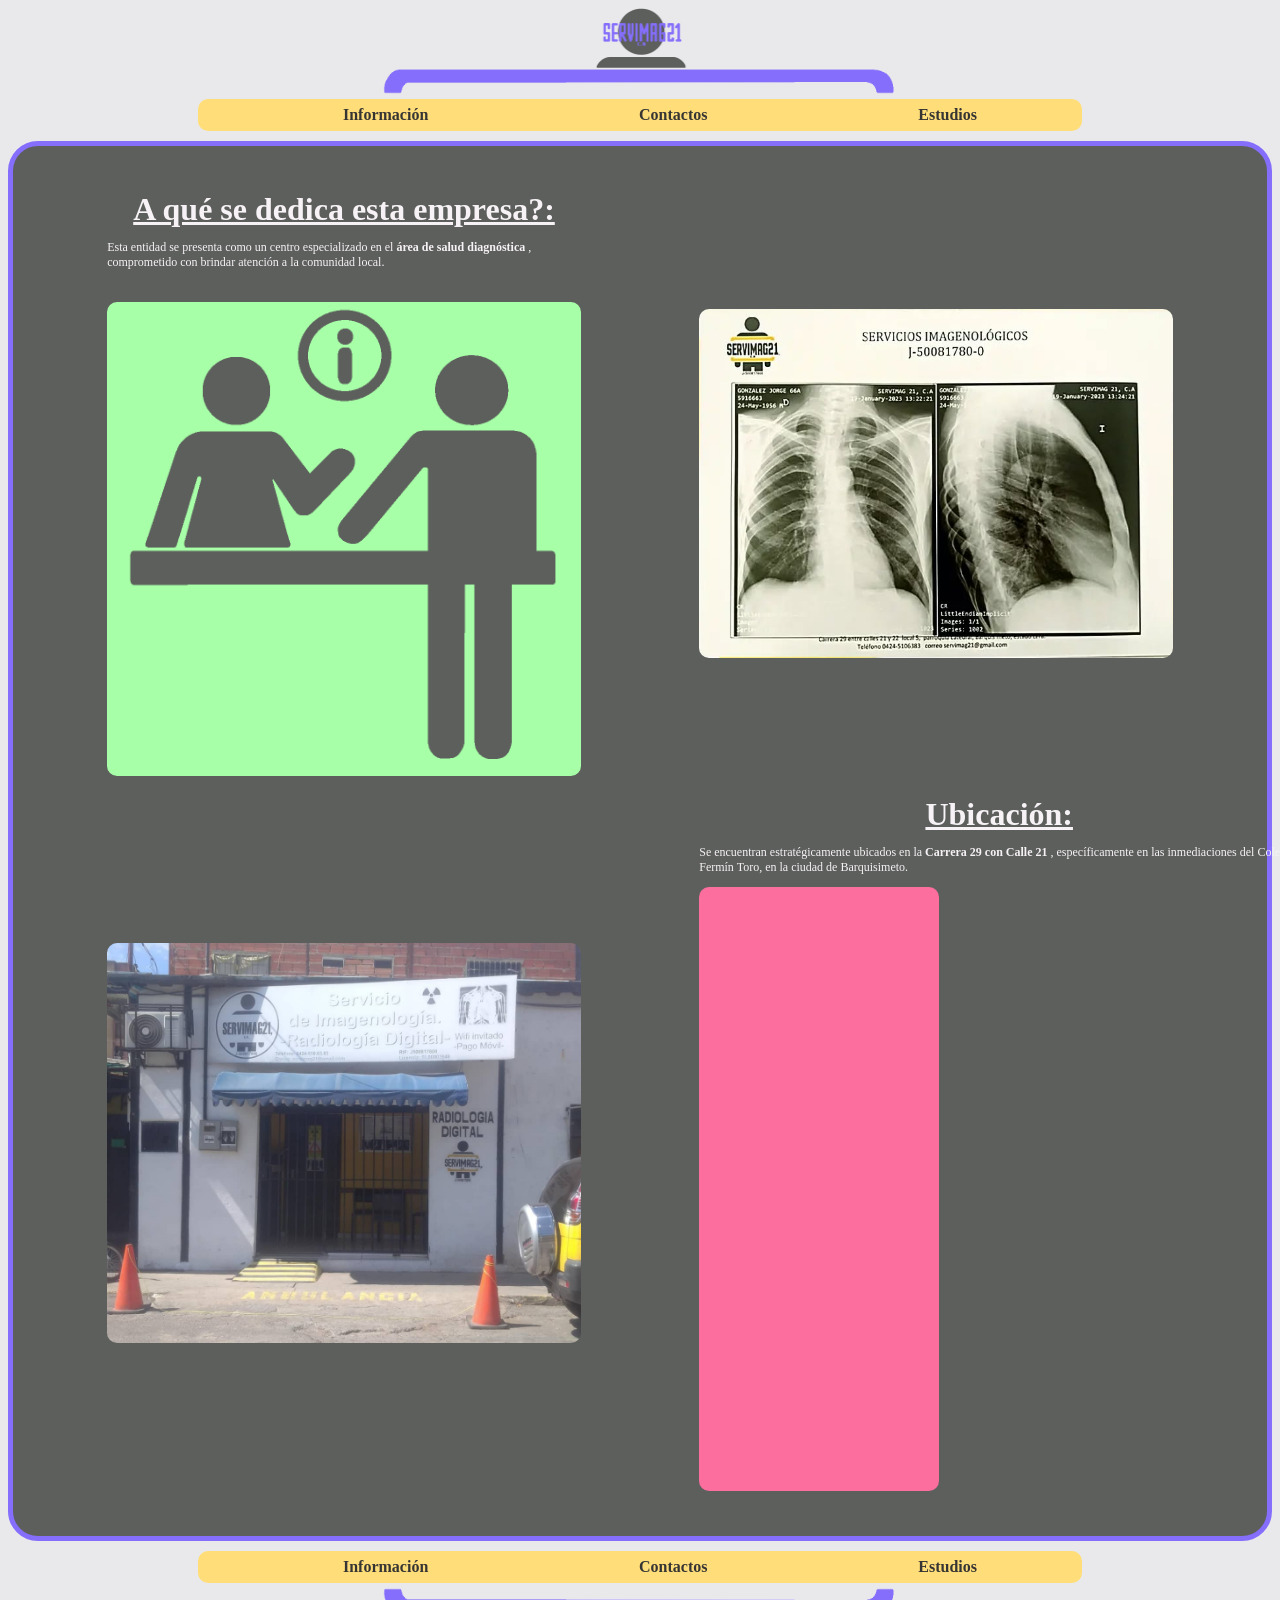
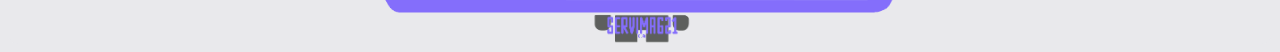
<file: index.html>
﻿<!DOCTYPE html>
<html lang = "es">
  <head>
     <link rel="stylesheet" href="css/style_informacion.css">
     <meta charset = "UTF-8">
     <meta name="viewport" content="width=device-width, initial-scale= 1.0">
     <title> Servimag 21 C.A </title>
     <link rel="icon" href= "img/logo.png">
  </head>
  <body>
     <header class ="indice">
         <img src= "img/indice1.png" id="indice_header">
         <img src= "img/indice2.png"class="barra_indice">
     </header>
         <nav class= "menu">
            <ul>
              <li> <a href="html/informacion.html"> <strong> Información </strong> </a> </li>
              <li> <a href="html/contactos.html"> <strong> Contactos </strong> </a> </li>
              <li> <a href="html/estudios.html"> <strong> Estudios </strong> </a> </li>
            </ul>
         </nav>
      <main>
         <section id="inicio" class="seccion">
           <div class="fila-superior">
            <aside class="izquierda">
             <h2 class="subtitulo"> <u>A qué se dedica esta empresa?:</u> </h2>
             <p class="texto"> Esta entidad se presenta como un centro especializado en el <strong> área de salud diagnóstica </strong>,   comprometido con brindar atención a la comunidad local.</p>
             <img src="img/atencion.png" alt="Silueta" id="siluetarecepcion">
            </aside>
            <aside class="derecha">
             <img src="img/producto.png" alt="Referencia" id="producto">
            </aside>
          </div>
          <div class="fila-inferior">
            <aside class="izquierda">
             <img src="img/entrada.png">
            </aside>
            <aside class="derecha">
             <h2 class="subtitulo"> <u>Ubicación:</u> </h2>
             <p class="texto">Se encuentran estratégicamente ubicados en la <strong> Carrera 29 con Calle 21 </strong>, específicamente en las inmediaciones del Colegio Fermín Toro, en la ciudad de Barquisimeto.</p>
             <div class="ubicacion">
             <iframe src="https://www.google.com/maps/embed?pb=!1m18!1m12!1m3!1d4839.387343347617!2d-69.31563131232988!3d10.075969288602208!2m3!1f0!2f0!3f0!3m2!1i1024!2i768!4f13.1!3m3!1m2!1s0x8e876722cda6dd47%3A0xa8178a673ebe473!2sSERVIMAG%2021%2C%20C.A!5e0!3m2!1ses-419!2sve!4v1795717297872!5m2!1ses-419!2sve" width="600" height="600" style="border:0;" allowfullscreen="" loading="lazy" referrerpolicy="strict-origin-when-cross-origin"></iframe>
               <div>
            </aside>
           </div>
         </section>
      </main>
         <nav class= "menu" id="menu-footer">
             <ul>
              <li> <a href="html/informacion.html"> <strong> Información </strong> </a> </li>
              <li> <a href="html/contactos.html"> <strong> Contactos </strong> </a> </li>
              <li> <a href="html/estudios.html"> <strong> Estudios </strong> </a> </li>
             </ul>
         </nav>
         <footer class="indice">
         <img src= "img/indice3.png" class="barra_indice">
         <img src= "img/indice4.png"id="indice_footer">
         </footer>
  </body>
</html>
</file>
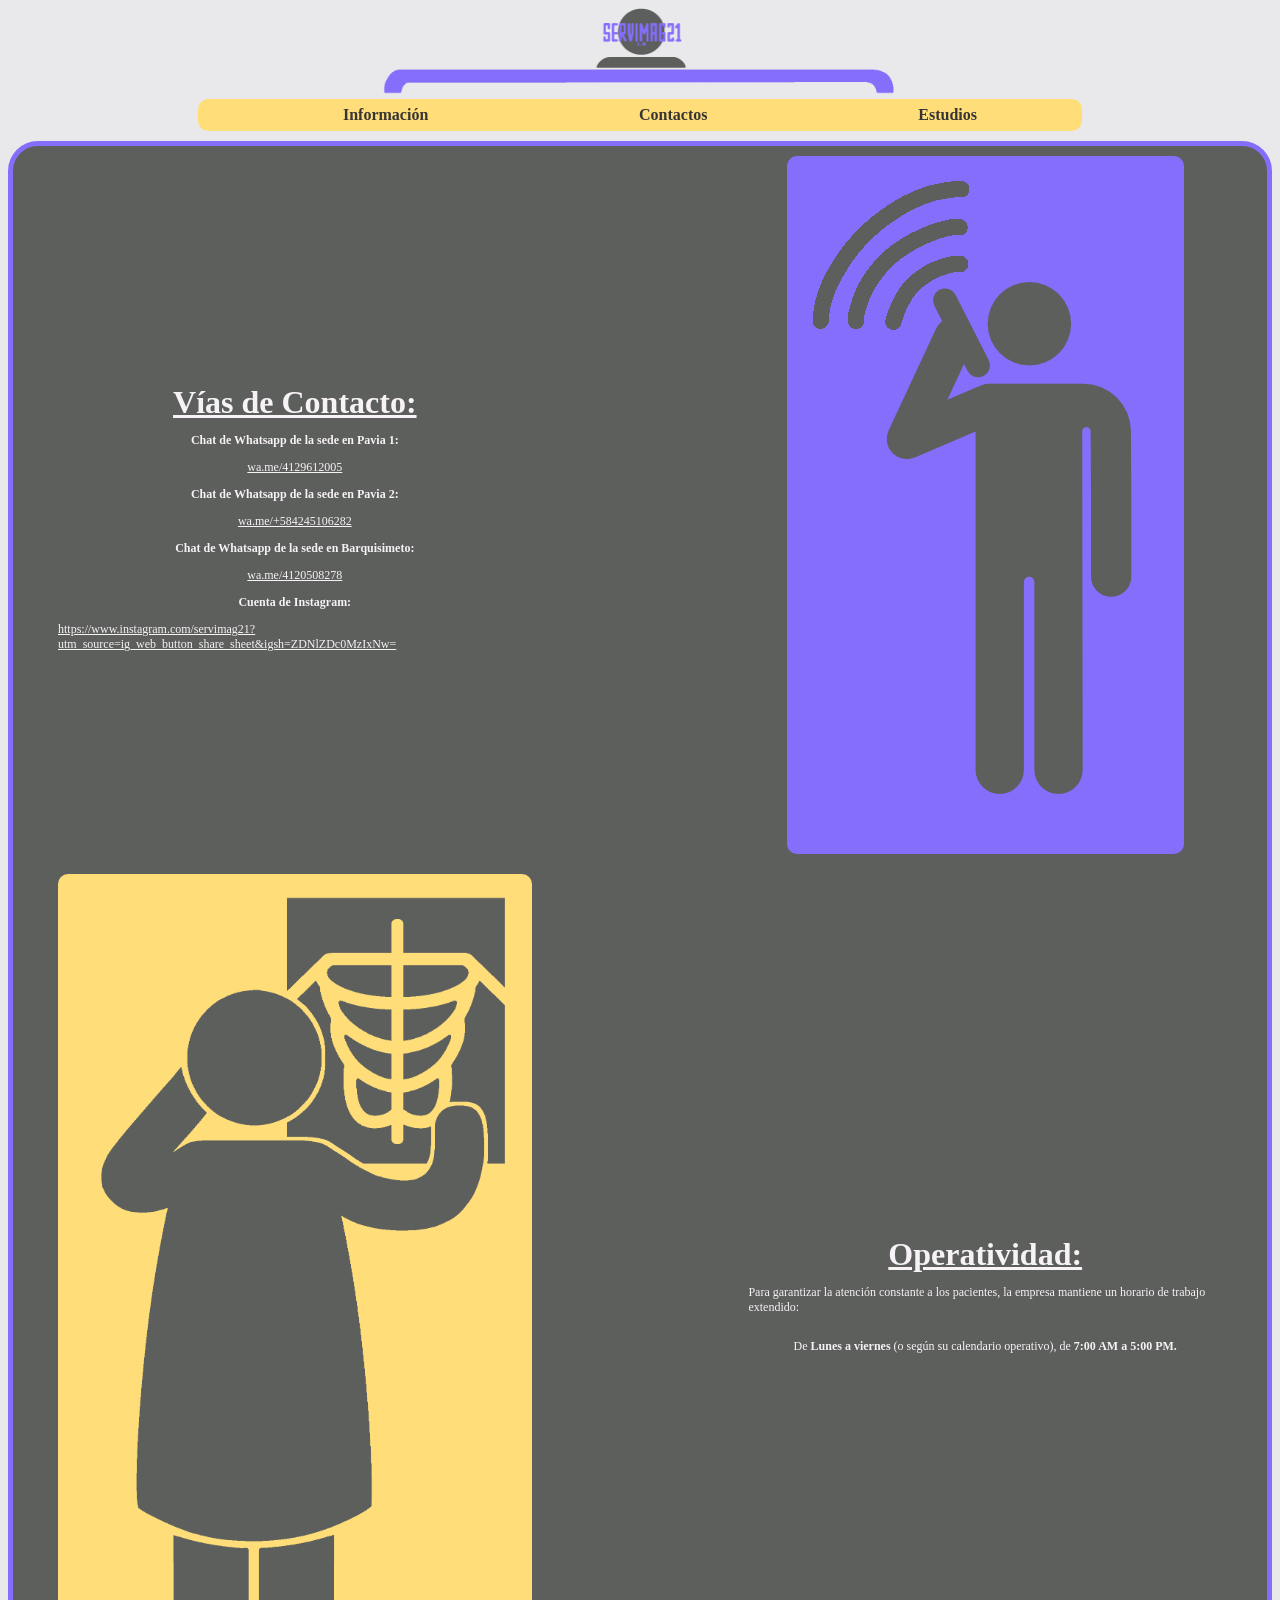
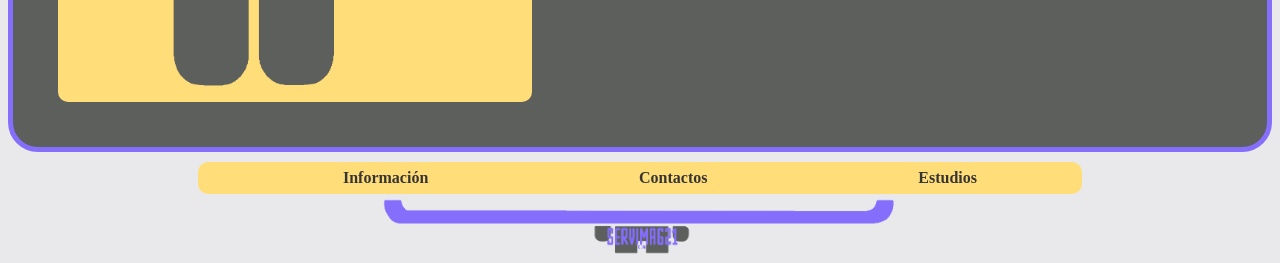
<file: html/contactos.html>
﻿<!DOCTYPE html>
<html lang = "es">
  <head>
     <link rel="stylesheet" href="../css/style_contactos.css">
     <meta charset = "UTF-8">
     <meta name="viewport" content="width=device-width, initial-scale= 1.0">
     <title> Servimag 21 C.A </title>
     <link rel="icon" href= "../img/logo.png">
  </head>
  <body>
     <header class ="indice">
         <img src= "../img/indice1.png" id="indice_header">
         <img src= "../img/indice2.png"class="barra_indice">
     </header>
         <nav class= "menu">
            <ul>
              <li> <a href="./informacion.html">  <strong> Información </strong> </a> </li>
              <li> <a href="./contactos.html"> <strong> Contactos </strong> </a> </li>
              <li> <a href="./estudios.html"> <strong> Estudios </strong> </a> </li>
            </ul>
         </nav>
      <main>
         <section id="contactos" class="seccion">
           <div class="fila-superior">
            <aside class="izquierda">
             <h2 class="subtitulo"> <u>Vías de Contacto: </u> </h2>
             <p class="texto"> <strong> Chat de Whatsapp de la sede en Pavia 1: </strong> </p> 
             <a href="tel:+584129612005" class="texto"> wa.me/4129612005 </a>
             <p class="texto"> <strong> Chat de Whatsapp de la sede en Pavia 2: </strong> </p>
             <a href="tel:+584245106282" class="texto"> wa.me/+584245106282 </a>
             <p class="texto"> <strong> Chat de Whatsapp de la sede en Barquisimeto: </strong> </p>
             <a href="tel:+584120508278" class="texto"> wa.me/4120508278 </a> 
             <p class="texto"> <strong> Cuenta de Instagram: </strong> </p>
             <a href="https://www.instagram.com/servimag21?utm_source=ig_web_button_share_sheet&igsh=ZDNlZDc0MzIxNw==" class="texto">https://www.instagram.com/servimag21?utm_source=ig_web_button_share_sheet&igsh=ZDNlZDc0MzIxNw= </a>
            </aside>
            <aside class="derecha">
             <img src="../img/contacto.png" id="contacto">
            </aside>
           </div>
           <div class= "fila-inferior">
            <aside class= "izquierda">
             <img src="../img/tecnicista.png" id="tecnico">
            </aside>
            <aside class="derecha">
             <h2 class="subtitulo"> <u> Operatividad: </u>  </h2>
             <p class="texto">Para garantizar la atención constante a los pacientes, la empresa mantiene un horario de trabajo extendido: </p>
             <p class="texto">De <strong> Lunes a viernes </strong> (o según su calendario operativo), de <strong> 7:00 AM a 5:00 PM.</strong> </p>
            </aside>
           </div>
         </section>
      </main>
         <nav class= "menu" id="menu-footer">
             <ul>
              <li> <a href="./informacion.html">  <strong> Información </strong> </a> </li>
              <li> <a href="./contactos.html"> <strong> Contactos </strong> </a> </li>
              <li> <a href="./estudios.html"> <strong> Estudios </strong> </a> </li>
             </ul>
         </nav>
         <footer class ="indice">
         <img src= "../img/indice3.png" class="barra_indice">
         <img src= "../img/indice4.png"id="indice_footer">
         </footer>
  </body>
</html>
</file>
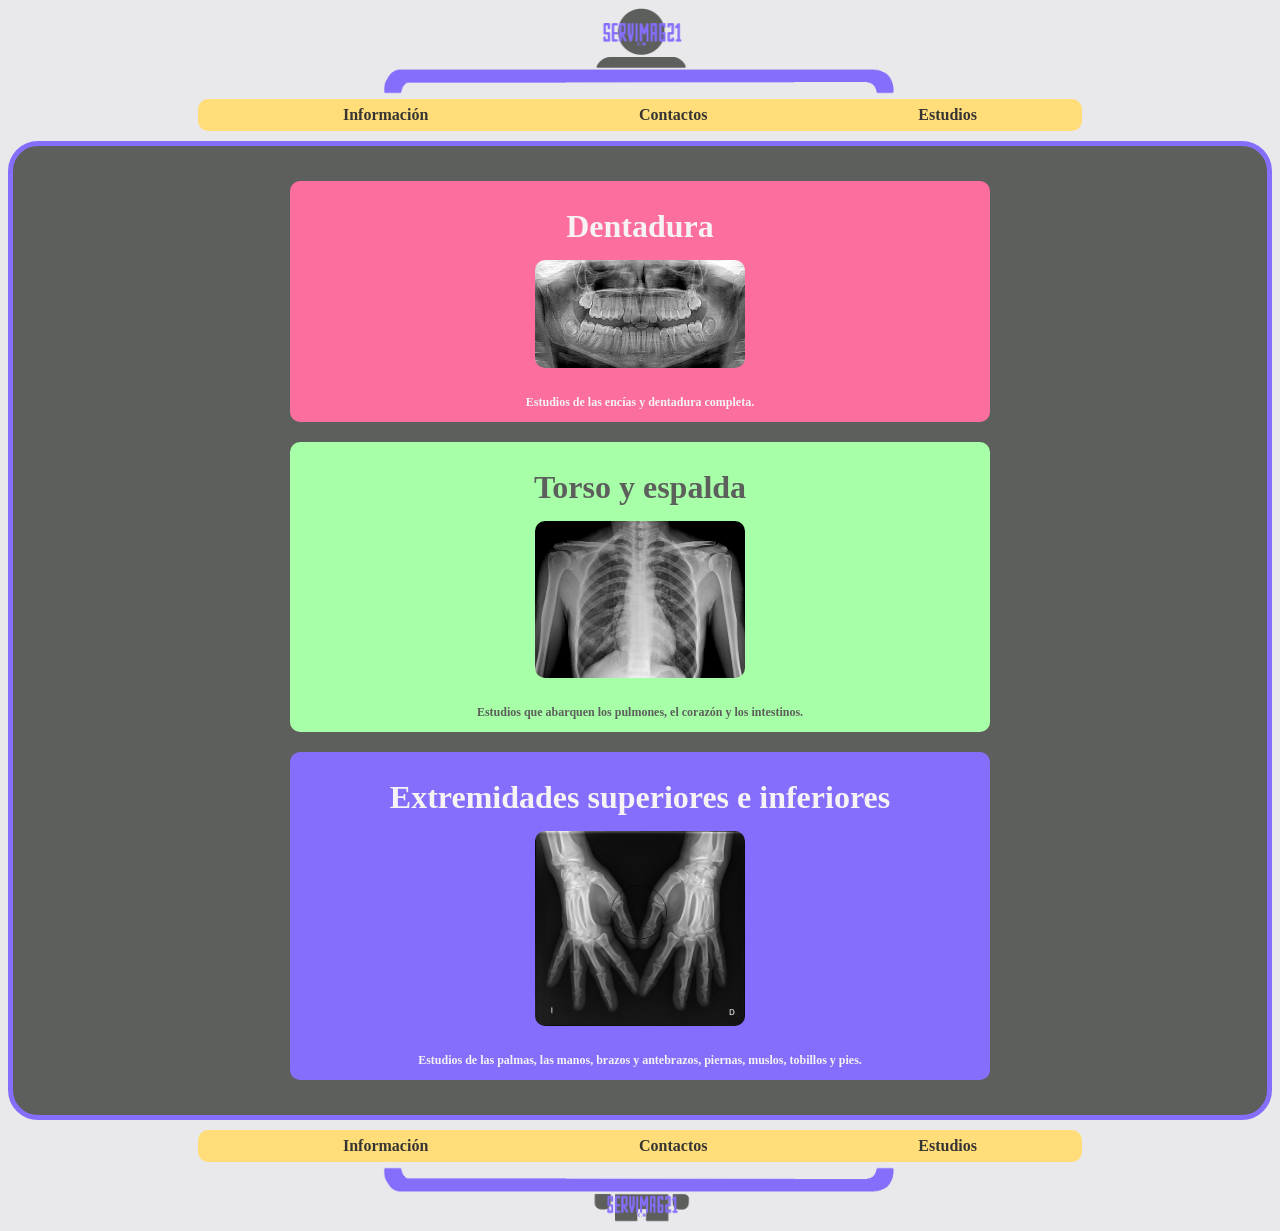
<file: html/estudios.html>
﻿<!DOCTYPE html>
<html lang = "es">
  <head>
     <link rel="stylesheet" href="../css/style_estudios.css">
     <meta charset = "UTF-8">
     <meta name="viewport" content="width=device-width, initial-scale= 1.0">
     <title> Servimag 21 C.A </title>
     <link rel="icon" href= "../img/logo.png">
  </head>
  <body>
     <header class ="indice">
         <img src= "../img/indice1.png" id="indice_header">
         <img src= "../img/indice2.png" class="barra_indice">
     </header>
         <nav class= "menu">
            <ul>
              <li> <a href="./informacion.html">  <strong>Información </strong> </a> </li>
              <li> <a href="./contactos.html"> <strong> Contactos </strong> </a> </li>
              <li> <a href="./estudios.html"> <strong> Estudios </strong> </a> </li>
            </ul>
         </nav>
      <main>
         <section id="servicios" class="seccion">
           <div class="producto" id="producto1">
             <h2 class="subtitulo"> Dentadura </h2>
             <img src="../img/dientes.jpg" alt="producto" id="dentadura"> 
             <h3 class="texto"> Estudios de las encías y dentadura completa. </h3> 
           </div>
           <div class="producto" id="producto2">
             <h2 class="subtitulo"> Torso y espalda </h2>
             <img src="../img/torax.jpg" alt="producto" id="torso"> 
             <h3 class="texto"> Estudios que abarquen los pulmones, el corazón y los intestinos. </h3> 
           </div>
           <div class="producto" id="producto3">
             <h2 class="subtitulo"> Extremidades superiores e inferiores</h2>
             <img src="../img/manos.jpeg" alt="producto" id="palmas"> 
             <h3 class="texto"> Estudios de las palmas, las manos, brazos y antebrazos, piernas, muslos, tobillos y pies.</h3> 
           </div>
        </section>
      </main>
         <nav class= "menu" id="menu-footer">
             <ul>
              <li> <a href="./informacion.html">  <strong> Información </strong> </a> </li>
              <li> <a href="./contactos.html"> <strong> Contactos </strong> </a> </li>
              <li> <a href="./estudios.html"> <strong> Estudios </strong> </a> </li>
             </ul>
         </nav>
         <footer class ="indice">
         <img src= "../img/indice3.png" class="barra_indice">
         <img src= "../img/indice4.png"id="indice_footer">
         </footer>
  </body>
</html>
</file>
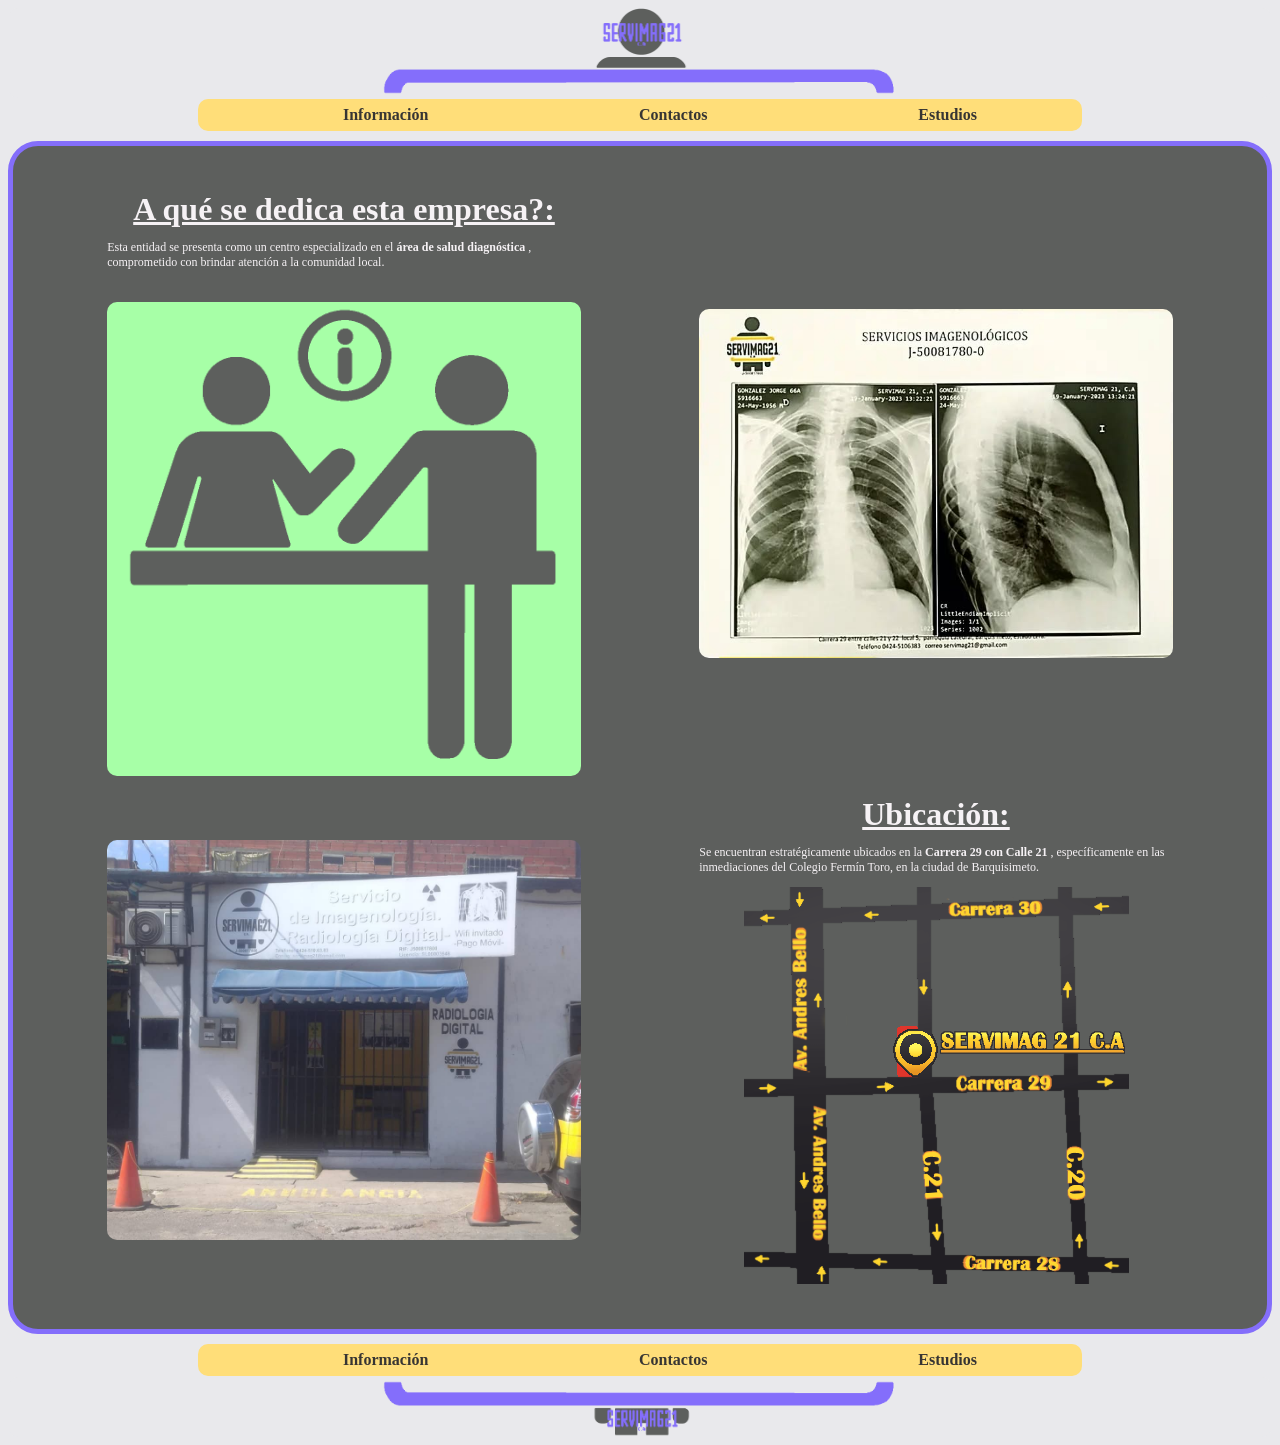
<file: html/informacion.html>
﻿<!DOCTYPE html>
<html lang = "es">
  <head>
     <link rel="stylesheet" href="../css/style_informacion.css">
     <meta charset = "UTF-8">
     <meta name="viewport" content="width=device-width, initial-scale= 1.0">
     <title> Servimag 21 C.A </title>
     <link rel="icon" href= "../img/logo.png">
  </head>
  <body>
     <header class ="indice">
         <img src= "../img/indice1.png" id="indice_header">
         <img src= "../img/indice2.png" class="barra_indice">
     </header>
         <nav class= "menu">
            <ul>
              <li> <a href="./informacion.html">  <strong> Información </strong> </a> </li>
              <li> <a href="./contactos.html"> <strong> Contactos </strong> </a> </li>
              <li> <a href="./estudios.html"> <strong> Estudios </strong> </a> </li>
            </ul>
         </nav>
      <main>
         <section id="inicio" class="seccion">
           <div class="fila-superior">
            <aside class="izquierda">
             <h2 class="subtitulo"> <u>A qué se dedica esta empresa?:</u> </h2>
             <p class="texto"> Esta entidad se presenta como un centro especializado en el <strong> área de salud diagnóstica </strong>,   comprometido con brindar atención a la comunidad local.</p>
             <img src="../img/atencion.png" alt="Silueta" id="siluetarecepcion">
            </aside>
            <aside class="derecha">
             <img src="../img/producto.png" alt="Referencia" id="producto">
            </aside>
          </div>
          <div class="fila-inferior">
            <aside class="izquierda">
             <img src="../img/entrada.png">
            </aside>
            <aside class="derecha">
             <h2 class="subtitulo"> <u>Ubicación:</u> </h2>
             <p class="texto">Se encuentran estratégicamente ubicados en la <strong> Carrera 29 con Calle 21 </strong>, específicamente en las inmediaciones del Colegio Fermín Toro, en la ciudad de Barquisimeto.</p>
             <img src="../img/direccion.png" id="ubicacion"> 
            </aside>
           </div>
         </section>
      </main>
         <nav class= "menu" id="menu-footer">
             <ul>
              <li> <a href="./informacion.html">  <strong> Información </strong> </a> </li>
              <li> <a href="./contactos.html"> <strong> Contactos </strong> </a> </li>
              <li> <a href="./estudios.html"> <strong> Estudios </strong> </a> </li>
             </ul>
         </nav>
         <footer class ="indice">
         <img src= "../img/indice3.png" class="barra_indice">
         <img src= "../img/indice4.png"id="indice_footer">
         </footer>
  </body>
</html>
</file>
<file: css/style_informacion.css>
*{
box-sizing: border-box;
border-radius: 10px;
}

img { 
object-fit: cover; 
max-width: 100%;
height: auto;
place-self: center;
}

body {
background-color: #E9E9EC;
}

.indice {
display: grid;
background-color: #E9E9EC;
height: auto;
}

#indice_header {
max-height: 60px;
}

.barra_indice, #indice_footer {
max-height: 30px;
}

.menu {
background-color: #FFDE79;
max-width: 70%;
margin: -15px auto -6px auto;
}

#menu-footer {
margin: -6px auto -15px auto;
}

.menu ul {
display: flex;
align-items: center;
justify-content: space-around;
height: 32px;
font-family: 'Verdana';
font-size: 16px;
}

.menu li {
display: flex;
}

.menu a {
color: #373533;
text-decoration: none;
}

.menu a:hover{
color: #572ECD;    
}

.seccion {
border: 5px solid #846EFB;
padding: 35px 35px 35px 35px;
border-radius: 30px;
background-color: #5D5F5D;
}

.subtitulo {
font-size: 32px;
font-family: 'Verdana';
color: #F6F2F5;
margin: 0 auto;
}

.texto {
font-size: 12px;
font-family: 'Verdana';
color: #F6F2F5; 
word-break: break-word;
}

.fila-superior, .fila-inferior{
display: flex;
justify-content: space-around;
align-items: center;
flex: 1;  
}

.izquierda, .derecha {
display: grid;
align-items: center;
margin: 10px;
max-width: 40%;

}

#inicio {
max-width: 100%;
flex-wrap: wrap;
min-height: 100vh;
gap: 50px;
}

#siluetarecepcion{
margin-top: 20px;
background-color: #A7FFA7;
}

.ubicacion {
background-color: #FB6E9D;
  max-width: 40%;
  height: auto;
}
}
</file>
<file: css/style_contactos.css>
*{
box-sizing: border-box;
border-radius: 10px;
}

img { 
object-fit: cover; 
max-width: 100%;
height: auto;
place-self: center;
}

body {
background-color: #E9E9EC;
}

.indice {
display: grid;
background-color: #E9E9EC;
height: auto;
}

#indice_header {
max-height: 60px;
}

.barra_indice, #indice_footer {
max-height: 30px;
}

.menu {
background-color: #FFDE79;
max-width: 70%;
margin: -15px auto -6px auto;
}

#menu-footer {
margin: -6px auto -15px auto;
}

.menu ul {
display: flex;
align-items: center;
justify-content: space-around;
height: 32px;
font-family: 'Verdana';
font-size: 16px;
}

.menu li {
display: flex;
}

.menu a {
text-decoration: none;
color: #373533;
}

.menu a:hover{
color: #572ECD;    
}

.seccion {
border: 5px solid #846EFB;
padding: 0 35px 35px 35px;
border-radius: 30px;
background-color: #5D5F5D;
}

.subtitulo {
font-size: 32px;
font-family: 'Verdana';
margin-bottom: 0px;
color: #F6F2F5;
}

.texto {
font-size: 12px;
font-family: 'Verdana';
color: #F6F2F5; 
word-break: break-word;
}

.fila-superior, .fila-inferior{
display: flex;
justify-content: space-between;
align-items: center;
flex: 1;  
}

.izquierda, .derecha {
display: flex;
flex-direction: column;
align-items: center;
margin: 10px;
max-width: 40%;
flex: 1; 
}

#contactos {
max-width: 100%;
flex-direction: column;
flex-wrap: wrap;
min-height: 100vh;
gap: 50px;
}

#contactos .fila-superior .izquierda a:hover {
color: #572ECD;    
}

#contacto {
background-color: #846EFB;
}

#tecnico {
background-color: #FFDE79;
}
</file>
<file: css/style_estudios.css>
*{
box-sizing: border-box;
border-radius: 10px;
}

img { 
object-fit: cover; 
max-width: 100%;
height: auto;
place-self: center;
}

body {
background-color: #E9E9EC;
}

.indice {
display: grid;
background-color: #E9E9EC;
height: auto;
}

#indice_header {
max-height: 60px;
}

.barra_indice, #indice_footer {
max-height: 30px;
}

.menu {
background-color: #FFDE79;
max-width: 70%;
margin: -15px auto -6px auto;
}

#menu-footer {
margin: -6px auto -15px auto;
}
.menu ul {
display: flex;
align-items: center;
justify-content: space-around;
height: 32px;
font-family: 'Verdana';
font-size: 16px;
}

.menu li {
display: flex;
}

.menu a {
color: #373533;
text-decoration: none;
}

.menu a:hover{
color: #572ECD;    
}

.seccion {
border: 5px solid #846EFB;
padding: 35px 35px 35px 35px;
border-radius: 30px;
background-color: #5D5F5D;
}

.subtitulo {
font-size: 32px;
font-family: 'Verdana';
margin-bottom: 0px;
color: #F6F2F5;
}

.texto {
font-size: 12px;
font-family: 'Verdana';
color: #F6F2F5; 
word-break: break-word;
}

#servicios {
min-height: 90vh;
display: grid;
gap: 20px; 
justify-content: center;
}

.producto {
display: grid;
text-align: center;
align-items: center;
gap: 15px;
width: 70%;
place-self: center;
}

#dentadura, #torso, #palmas {
width: 30%;
}

#producto1 {
background-color: #FB6E9D;
}

#producto2 {
background-color: #A7FFA7;
}

#producto2 h2, #producto2 h3 {
color: #5D5F5D;
}

#producto3 {
background-color: #846EFB;
}
</file>
